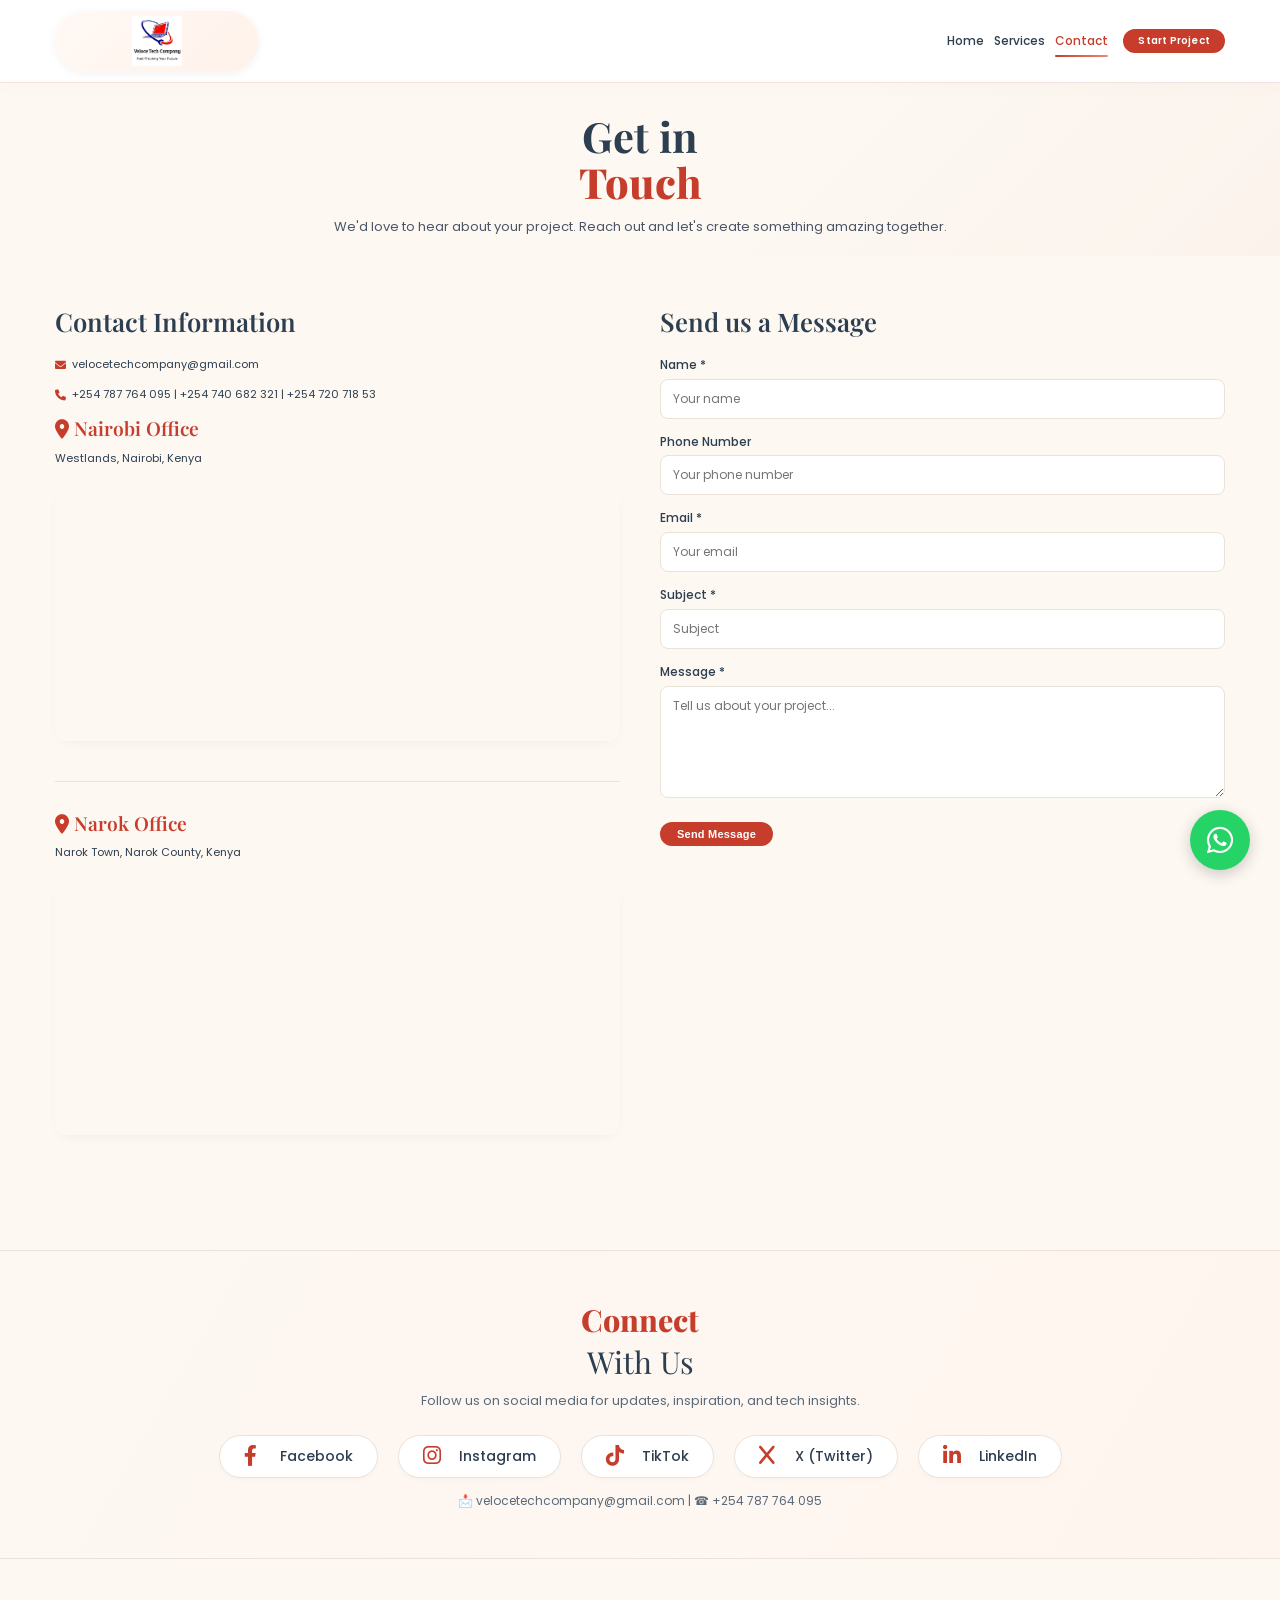
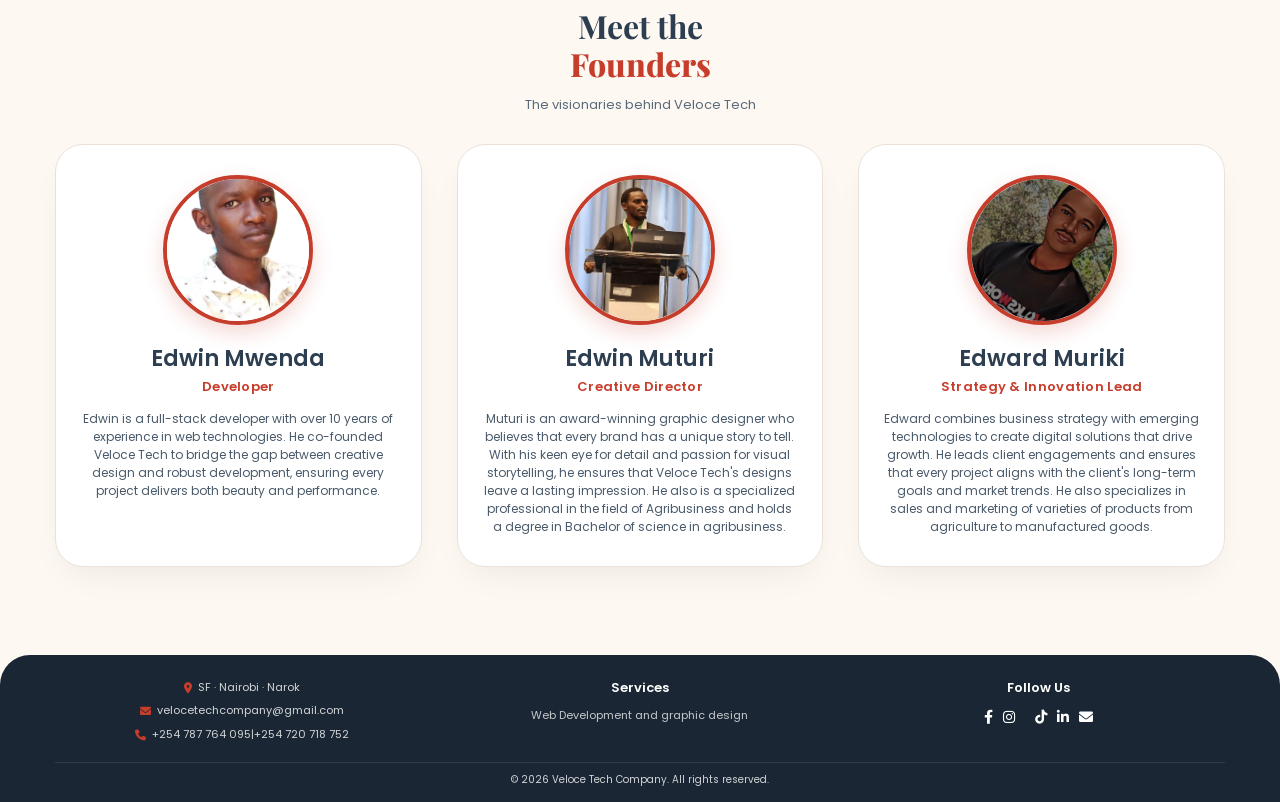
<file: contact.html>
<!DOCTYPE html>
<html lang="en">

<head>
    <meta charset="UTF-8">
    <meta name="viewport" content="width=device-width, initial-scale=1.0, viewport-fit=cover">
    <title>Contact · Veloce Tech</title>
    <link
        href="https://fonts.googleapis.com/css2?family=Playfair+Display:wght@400;500;600;700;800;900&family=Poppins:wght@300;400;500;600;700&family=Montserrat:wght@300;400;500;600;700;800;900&display=swap"
        rel="stylesheet">
    <link rel="stylesheet" href="https://cdnjs.cloudflare.com/ajax/libs/font-awesome/6.0.0-beta3/css/all.min.css">
    <link rel="stylesheet" href="style.css">
    <style>
        /* Additional styles for full-width sections & responsiveness */
        .map-container {
            margin: 20px 0;
            border-radius: 12px;
            overflow: hidden;
            box-shadow: var(--shadow-subtle);
        }

        .map-container iframe {
            width: 100%;
            height: 250px;
            border: 0;
        }

        .location-item {
            margin-bottom: 30px;
            border-bottom: 1px solid var(--border-light);
            padding-bottom: 20px;
        }

        .location-item:last-child {
            border-bottom: none;
        }

        .location-item h4 {
            font-family: 'Playfair Display', serif;
            font-size: 1.2rem;
            color: var(--brand-primary);
            margin-bottom: 10px;
        }

        /* FULL WIDTH SECTIONS (edge-to-edge) */
        .full-width-section {
            width: 100vw;
            position: relative;
            left: 50%;
            right: 50%;
            margin-left: -50vw;
            margin-right: -50vw;
            background-color: #ffffff;
            padding: 3rem 0;
        }

        .full-width-section .container {
            max-width: var(--container-max);
            margin: 0 auto;
            padding: 0 var(--container-padding);
        }

        /* Connect section subtle background */
        .connect-section {
            background: linear-gradient(120deg, #FDF8F2 0%, #fff5ef 100%);
            border-top: 1px solid var(--border-light);
            border-bottom: 1px solid var(--border-light);
        }

        /* Founders full width section */
        .founders-full {
            background: var(--bg-primary);
        }

        /* Social links styling (enhanced for full-width) */
        .social-links-grid {
            display: flex;
            flex-wrap: wrap;
            justify-content: center;
            gap: 20px;
            margin: 25px 0 15px;
        }

        .social-link {
            display: inline-flex;
            align-items: center;
            gap: 10px;
            background: white;
            padding: 10px 24px;
            border-radius: 60px;
            border: 1px solid var(--border-light);
            transition: all 0.25s ease;
            color: var(--text-primary);
            text-decoration: none;
            font-size: 14px;
            font-weight: 500;
            box-shadow: 0 2px 5px rgba(0,0,0,0.02);
        }

        .social-link i {
            font-size: 1.3rem;
            width: 26px;
            color: var(--brand-primary);
        }

        .social-link:hover {
            background: var(--brand-primary);
            color: white;
            transform: translateY(-3px);
            border-color: var(--brand-primary);
            box-shadow: 0 8px 20px rgba(199,61,43,0.15);
        }

        .social-link:hover i {
            color: white;
        }

        .connect-heading {
            text-align: center;
            font-family: 'Playfair Display', serif;
            font-size: 1.9rem;
            margin-bottom: 0.5rem;
        }

        .connect-sub {
            text-align: center;
            color: #5a6a7a;
            font-size: 13px;
            margin-bottom: 1rem;
        }

        /* Founders grid (full width consistency) */
        .founders-section {
            margin-top: 0;
        }

        .founders-grid {
            display: grid;
            grid-template-columns: repeat(3, 1fr);
            gap: 35px;
            margin-top: 30px;
        }

        .founder-card {
            text-align: center;
            background: white;
            border-radius: 28px;
            padding: 30px 24px;
            box-shadow: 0 15px 35px -12px rgba(0, 0, 0, 0.08);
            transition: transform 0.3s ease, box-shadow 0.2s;
            border: 1px solid var(--border-light);
        }

        .founder-card:hover {
            transform: translateY(-6px);
            box-shadow: 0 25px 40px -16px rgba(0, 0, 0, 0.12);
        }

        .founder-image {
            width: 150px;
            height: 150px;
            border-radius: 50%;
            overflow: hidden;
            margin: 0 auto 20px;
            border: 4px solid var(--brand-primary);
            box-shadow: 0 8px 20px rgba(199,61,43,0.2);
        }

        .founder-image img {
            width: 100%;
            height: 100%;
            object-fit: cover;
        }

        .founder-card h3 {
            font-size: 1.4rem;
            margin-bottom: 6px;
        }

        .founder-title {
            color: var(--brand-primary);
            font-weight: 600;
            font-size: 13px;
            margin-bottom: 14px;
            letter-spacing: 0.3px;
        }

        .founder-description {
            font-size: 12px;
            color: #4a5a6a;
            line-height: 1.5;
        }

        /* Keep original contact grid responsive */
        @media (max-width: 1024px) {
            .founders-grid {
                grid-template-columns: repeat(2, 1fr);
                gap: 25px;
            }
        }

        @media (max-width: 768px) {
            .full-width-section {
                padding: 2rem 0;
            }
            .founders-grid {
                grid-template-columns: 1fr;
                gap: 30px;
            }
            .social-links-grid {
                gap: 14px;
            }
            .social-link {
                padding: 6px 18px;
                font-size: 12px;
            }
            .connect-heading {
                font-size: 1.6rem;
            }
            .founder-image {
                width: 120px;
                height: 120px;
            }
        }

        /* Keep original contact info and form intact */
        .contact-info .footer-contact-item {
            margin-bottom: 15px;
            color: var(--text-primary);
        }
        .contact-info a {
            text-decoration: none;
            color: var(--text-primary);
            transition: color 0.2s;
        }
        .contact-info a:hover {
            color: var(--brand-primary);
        }
    </style>
</head>

<body>
    <header class="header">
        <nav class="navbar">
            <a href="index.html" class="logo-img">
                <img src="veloce log.jpeg" alt="Veloce Tech Logo">
            </a>
            <div class="nav-menu" id="navMenu">
                <ul class="nav-links">
                    <li><a href="index.html">Home</a></li>
                    <li><a href="services.html">Services</a></li>
                    <li><a href="contact.html" class="active">Contact</a></li>
                </ul>
                <a href="contact.html" class="btn btn-primary btn-small">Start Project</a>
            </div>
            <div class="hamburger" id="hamburger"><span class="bar"></span><span class="bar"></span><span
                    class="bar"></span></div>
        </nav>
    </header>

    <main>
        <!-- Hero (kept inside container) -->
        <section class="hero" style="padding-bottom: 20px;">
            <div class="container">
                <div class="hero-content" style="max-width: 100%; text-align: center;">
                    <h1 class="hero-title">Get in <span class="title-accent">Touch</span></h1>
                    <p class="hero-description" style="max-width: 800px; margin: 0 auto;">We'd love to hear about your
                        project. Reach out and let's create something amazing together.</p>
                </div>
            </div>
        </section>

        <!-- Main contact info + form (standard container width) -->
        <section class="section">
            <div class="container">
                <div class="contact-grid">
                    <!-- LEFT: Contact information -->
                    <div class="contact-info">
                        <h3>Contact Information</h3>

                        <!-- Email -->
                        <div class="footer-contact-item" style="margin-bottom: 15px;">
                            <i class="fas fa-envelope" style="color: var(--brand-primary);"></i>
                            <a href="mailto:velocetechcompany@gmail.com">velocetechcompany@gmail.com</a>
                        </div>

                        <!-- Phone numbers -->
                        <div class="footer-contact-item" style="margin-bottom: 15px; flex-wrap: wrap;">
                            <i class="fas fa-phone" style="color: var(--brand-primary);"></i>
                            <span>
                                <a href="tel:+254787764095">+254 787 764 095</a> |
                                <a href="tel:+254740682321">+254 740 682 321</a> |
                                <a href="tel:+25472071853">+254 720 718 53</a>
                            </span>
                        </div>

                        <!-- Nairobi Office -->
                        <div class="location-item">
                            <h4><i class="fas fa-map-marker-alt"></i> Nairobi Office</h4>
                            <div class="footer-contact-item" style="margin-bottom: 8px;">
                                <span>Westlands, Nairobi, Kenya</span>
                            </div>
                            <div class="map-container">
                                <iframe
                                    src="https://www.google.com/maps/embed?pb=!1m18!1m12!1m3!1d3988.817648404454!2d36.80619497422618!3d-1.267149535597916!2m3!1f0!2f0!3f0!3m2!1i1024!2i768!4f13.1!3m3!1m2!1s0x182f172c2f1e2b0b%3A0x8b2e2b3c4d5e6f7!2sWestlands%2C%20Nairobi!5e0!3m2!1sen!2ske!4v1712345678901!5m2!1sen!2ske"
                                    allowfullscreen="" loading="lazy">
                                </iframe>
                            </div>
                        </div>

                        <!-- Narok Office -->
                        <div class="location-item">
                            <h4><i class="fas fa-map-marker-alt"></i> Narok Office</h4>
                            <div class="footer-contact-item" style="margin-bottom: 8px;">
                                <span>Narok Town, Narok County, Kenya</span>
                            </div>
                            <div class="map-container">
                                <iframe
                                    src="https://www.google.com/maps/embed?pb=!1m18!1m12!1m3!1d3989.123456789012!2d35.871234!3d-1.091234!2m3!1f0!2f0!3f0!3m2!1i1024!2i768!4f13.1!3m3!1m2!1s0x182b8b2e2f2e2b0b%3A0x8b2e2b3c4d5e6f7!2sNarok%2C%20Kenya!5e0!3m2!1sen!2ske!4v1712345678902!5m2!1sen!2ske"
                                    allowfullscreen="" loading="lazy">
                                </iframe>
                            </div>
                        </div>
                    </div>

                    <!-- RIGHT: Contact Form with Phone Field -->
                    <div class="contact-form">
                        <h3>Send us a Message</h3>
                        <form id="contactForm">
                            <div class="form-group">
                                <label>Name *</label>
                                <input type="text" id="name" name="name" placeholder="Your name" required>
                            </div>
                            <!-- Phone Number Field added below Name -->
                            <div class="form-group">
                                <label>Phone Number</label>
                                <input type="tel" id="phone" name="phone" placeholder="Your phone number ">
                            </div>
                            <div class="form-group">
                                <label>Email *</label>
                                <input type="email" id="email" name="email" placeholder="Your email" required>
                            </div>
                            <div class="form-group">
                                <label>Subject *</label>
                                <input type="text" id="subject" name="subject" placeholder="Subject" required>
                            </div>
                            <div class="form-group">
                                <label>Message *</label>
                                <textarea id="message" name="message" rows="5" placeholder="Tell us about your project..." required></textarea>
                            </div>
                            <!-- Hidden fields for FormSubmit -->
                            <input type="hidden" name="_captcha" value="false">
                            <input type="hidden" name="_template" value="table">
                            <button type="submit" class="btn btn-primary" id="submitBtn">Send Message</button>
                            <div id="formStatus" style="margin-top: 15px; font-size: 13px;"></div>
                        </form>
                    </div>
                </div>
            </div>
        </section>

        <!-- ========== FULL WIDTH: CONNECT WITH US ========== -->
        <div class="full-width-section connect-section">
            <div class="container">
                <div class="connect-heading">
                    <span class="title-accent">Connect</span> With Us
                </div>
                <div class="connect-sub">
                    Follow us on social media for updates, inspiration, and tech insights.
                </div>
                <div class="social-links-grid">
                    <a href="https://www.facebook.com/profile.php?id=61576404231383" target="_blank" rel="noopener noreferrer" class="social-link">
                        <i class="fab fa-facebook-f"></i> Facebook
                    </a>
                    <a href="https://www.instagram.com/velocetechcompany?igsh=dmxqd3Q2dGJ6Z2Np" target="_blank" rel="noopener noreferrer" class="social-link">
                        <i class="fab fa-instagram"></i> Instagram
                    </a>
                    <a href="https://www.tiktok.com/@veloce_tech" target="_blank" rel="noopener noreferrer" class="social-link">
                        <i class="fab fa-tiktok"></i> TikTok
                    </a>
                    <a href="https://x.com/veloce_tech" target="_blank" rel="noopener noreferrer" class="social-link">
                        <i class="fab fa-x"></i> X (Twitter)
                    </a>
                    <a href="https://linkedin.com/company/veloce-tech" target="_blank" rel="noopener noreferrer" class="social-link">
                        <i class="fab fa-linkedin-in"></i> LinkedIn
                    </a>
                </div>
                <p style="text-align: center; font-size: 12px; color: #5a6a7a; margin-top: 5px;">
                    📩 velocetechcompany@gmail.com | ☎ +254 787 764 095
                </p>
            </div>
        </div>

        <!-- ========== FULL WIDTH: MEET THE FOUNDERS ========== -->
        <div class="full-width-section founders-full">
            <div class="container">
                <div class="founders-section">
                    <div class="section-header">
                        <h2>Meet the <span class="title-accent">Founders</span></h2>
                        <p class="section-subtitle">The visionaries behind Veloce Tech</p>
                    </div>
                    <div class="founders-grid">
                        <!-- Founder 1: Edwin Mwenda -->
                        <div class="founder-card">
                            <div class="founder-image">
                                <img src="profile pic.JPG" alt="Edwin Mwenda">
                            </div>
                            <h3>Edwin Mwenda</h3>
                            <div class="founder-title">Developer</div>
                            <p class="founder-description">Edwin is a full-stack developer with over 10 years of
                                experience in web technologies. He co-founded Veloce Tech to bridge the gap between
                                creative design and robust development, ensuring every project delivers both beauty and
                                performance.</p>
                        </div>
                        <!-- Founder 2: Edwin Muturi -->
                        <div class="founder-card">
                            <div class="founder-image">
                                <img src="Screenshot 2026-03-23 084357.png" alt="Edwin Muturi">
                            </div>
                            <h3>Edwin Muturi</h3>
                            <div class="founder-title">Creative Director</div>
                            <p class="founder-description">Muturi is an award-winning graphic designer who believes that
                                every brand has a unique story to tell. With his keen eye for detail and passion for
                                visual storytelling, he ensures that Veloce Tech's designs leave a lasting impression. He
                                also is a specialized professional in the field of Agribusiness and holds a degree in
                                Bachelor of science in agribusiness.</p>
                        </div>
                        <!-- Founder 3: Edward Muriki -->
                        <div class="founder-card">
                            <div class="founder-image">
                                <img src="eduu.jpeg" alt="Edward Muriki">
                            </div>
                            <h3>Edward Muriki</h3>
                            <div class="founder-title">Strategy & Innovation Lead</div>
                            <p class="founder-description">Edward combines business strategy with emerging technologies
                                to create digital solutions that drive growth. He leads client engagements and ensures
                                that every project aligns with the client's long-term goals and market trends. He also
                                specializes in sales and marketing of varieties of products from agriculture to
                                manufactured goods.</p>
                        </div>
                    </div>
                </div>
            </div>
        </div>
    </main>

    <!-- Footer (unchanged) -->
    <footer class="footer">
        <div class="container">
            <div class="footer-grid">
                <div class="footer-col">
                    <div class="footer-contact-item">
                        <i class="fas fa-map-marker-alt"></i>
                        <span>SF · Nairobi · Narok</span>
                    </div>
                    <div class="footer-contact-item">
                        <i class="fas fa-envelope"></i>
                        <span>velocetechcompany@gmail.com</span>
                    </div>
                    <div class="footer-contact-item">
                        <i class="fas fa-phone"></i>
                        <span>+254 787 764 095|+254 720 718 752</span>
                    </div>
                </div>
                <div class="footer-col">
                    <h4>Services</h4>
                    <ul class="footer-links">
                        <li><a href="services.html">Web Development and graphic design</a></li>
                    </ul>
                </div>
                <div class="footer-col">
                    <h4>Follow Us</h4>
                    <div style="display: flex; gap: 10px; flex-wrap: wrap;">
                        <a href="https://www.facebook.com/profile.php?id=61576404231383" target="_blank" rel="noopener noreferrer" style="color: white; font-size: 14px;"><i class="fab fa-facebook-f"></i></a>
                        <a href="https://www.instagram.com/velocetechcompany?igsh=dmxqd3Q2dGJ6Z2Np" target="_blank" rel="noopener noreferrer" style="color: white; font-size: 14px;"><i class="fab fa-instagram"></i></a>
                        <a href="https://x.com/veloce_tech" target="_blank" rel="noopener noreferrer" style="color: white; font-size: 14px;"><i class="fab fa-x-twitter"></i></a>
                        <a href="https://www.tiktok.com/@veloce_tech" target="_blank" rel="noopener noreferrer" style="color: white; font-size: 14px;"><i class="fab fa-tiktok"></i></a>
                        <a href="https://linkedin.com/company/veloce-tech" target="_blank" rel="noopener noreferrer" style="color: white; font-size: 14px;"><i class="fab fa-linkedin-in"></i></a>
                        <a href="mailto:velocetechcompany@gmail.com" style="color: white; font-size: 14px;"><i class="fas fa-envelope"></i></a>
                    </div>
                </div>
            </div>
            <div class="footer-bottom">
                <p>© 2026 Veloce Tech Company. All rights reserved.</p>
            </div>
        </div>
    </footer>

    <!-- Floating WhatsApp Icon -->
    <a href="https://wa.me/254740682321?text=Hello%20Veloce%20Tech%20Company%2C%20I%20would%20like%20to%20inquire%20about%20your%20services."
       class="whatsapp-float"
       target="_blank"
       rel="noopener noreferrer">
        <i class="fab fa-whatsapp"></i>
    </a>

    <script src="script.js"></script>
    <!-- Additional inline script to handle phone field submission -->
    <script>
        (function() {
            const contactForm = document.getElementById('contactForm');
            const formStatus = document.getElementById('formStatus');
            const submitBtn = document.getElementById('submitBtn');
            if (contactForm && !contactForm.hasAttribute('data-listener')) {
                contactForm.setAttribute('data-listener', 'true');
                contactForm.addEventListener('submit', async function(e) {
                    e.preventDefault();
                    const name = document.getElementById('name')?.value.trim() || '';
                    const phone = document.getElementById('phone')?.value.trim() || '';
                    const email = document.getElementById('email')?.value.trim() || '';
                    const subject = document.getElementById('subject')?.value.trim() || '';
                    const message = document.getElementById('message')?.value.trim() || '';
                    
                    // Basic validation: name, email, subject, message required (phone optional)
                    if (!name || !email || !subject || !message) {
                        if(formStatus) formStatus.innerHTML = '<div class="form-error">❌ Please fill in all required fields (Name, Email, Subject, Message).</div>';
                        return;
                    }
                    if (!email.includes('@') || !email.includes('.')) {
                        if(formStatus) formStatus.innerHTML = '<div class="form-error">❌ Please enter a valid email address.</div>';
                        return;
                    }
                    if(submitBtn) {
                        submitBtn.disabled = true;
                        submitBtn.textContent = 'Sending...';
                    }
                    if(formStatus) formStatus.innerHTML = '<div style="color: #666;">📧 Sending your message...</div>';
                    
                    const formData = new FormData();
                    formData.append('name', name);
                    formData.append('phone', phone);
                    formData.append('email', email);
                    formData.append('subject', subject);
                    formData.append('message', message);
                    formData.append('_captcha', 'false');
                    formData.append('_template', 'table');
                    
                    try {
                        const response = await fetch('https://formsubmit.co/ajax/velocetechcompany@gmail.com', {
                            method: 'POST',
                            body: formData
                        });
                        const data = await response.json();
                        if (response.ok) {
                            if(formStatus) formStatus.innerHTML = '<div class="form-success">✅ Message sent successfully! We\'ll get back to you soon.</div>';
                            contactForm.reset();
                        } else {
                            throw new Error('Failed to send');
                        }
                    } catch (error) {
                        console.error('Form error:', error);
                        if(formStatus) formStatus.innerHTML = '<div class="form-error">❌ Oops! Something went wrong. Please try again or email us directly at velocetechcompany@gmail.com</div>';
                    } finally {
                        if(submitBtn) {
                            submitBtn.disabled = false;
                            submitBtn.textContent = 'Send Message';
                        }
                        setTimeout(() => {
                            if(formStatus && formStatus.innerHTML.includes('successfully')) {
                                formStatus.innerHTML = '';
                            }
                        }, 5000);
                    }
                });
            }
        })();
    </script>
</body>

</html>
</file>
<file: style.css>
/* ============================================ */
/* VELOCE TECH - ENHANCED STYLESHEET            */
/* ============================================ */

* {
    margin: 0;
    padding: 0;
    box-sizing: border-box;
}

body {
    overflow-x: hidden;
}

:root {
    --bg-primary: #FDF8F2;
    --text-primary: #2C3E50;
    --brand-primary: #C73D2B;
    --brand-light: #e64d3a;
    --brand-soft: #f9e4df;
    --border-light: #eae2d9;
    --card-bg: #ffffff;
    --shadow-subtle: 0 4px 15px -8px rgba(0,0,0,0.1);
    --body-text: 12px;
    --nav-text: 12px;
    --button-text: 11px;
    --space-xs: 3px;
    --space-sm: 5px;
    --space-md: 10px;
    --space-lg: 15px;
    --space-xl: 20px;
    --space-xxl: 25px;
    --container-max: 1200px;
    --container-padding: 15px;
    --border-radius-card: 12px;
    --border-radius-button: 30px;
}

body {
    font-family: 'Poppins', sans-serif;
    background-color: var(--bg-primary);
    color: var(--text-primary);
    font-size: var(--body-text);
    line-height: 1.4;
    font-weight: 400;
}

h1, h2, h3, h4 {
    font-family: 'Playfair Display', serif;
    font-weight: 700;
    line-height: 1.2;
    color: var(--text-primary);
}

h1 { font-size: clamp(2rem, 5vw, 2.6rem); margin-bottom: 10px; }
h2 { font-size: clamp(1.5rem, 4vw, 2rem); margin-bottom: 12px; }
h3 { font-size: 1.3rem; font-family: 'Poppins', sans-serif; font-weight: 600; margin-bottom: 6px; }
h4 { font-size: 1.1rem; font-family: 'Poppins', sans-serif; font-weight: 600; margin-bottom: 5px; }

.container {
    max-width: var(--container-max);
    margin: 0 auto;
    padding: 0 var(--container-padding);
    width: 100%;
}

a {
    text-decoration: none;
    color: inherit;
    transition: all 0.2s ease;
}

img {
    max-width: 100%;
    height: auto;
    display: block;
}

/* ============================================ */
/* HEADER & NAVIGATION - ENHANCED              */
/* ============================================ */
.header {
    background: rgba(255, 255, 255, 0.96);
    backdrop-filter: blur(4px);
    position: sticky;
    top: 0;
    z-index: 1000;
    border-bottom: 1px solid rgba(199,61,43,0.15);
    box-shadow: 0 4px 20px rgba(0,0,0,0.02);
    width: 100%;
}

.navbar {
    display: flex;
    justify-content: space-between;
    align-items: center;
    min-height: 80px;
    padding: 10px var(--container-padding);
    max-width: var(--container-max);
    margin: 0 auto;
}

/* Logo with rounded container */
.logo-img {
    display: inline-flex;
    align-items: center;
    justify-content: center;
    background: linear-gradient(135deg, #fff9f5, #fff2ea);
    padding: 6px 12px;
    border-radius: 60px;
    box-shadow: 0 2px 8px rgba(0,0,0,0.05), inset 0 1px 0 rgba(255,255,255,0.8);
    transition: all 0.2s ease;
}

.logo-img img {
    width: 180px;
    height: 50px;
    object-fit: contain;
    display: block;
    transition: transform 0.2s;
}

.logo-img:hover {
    transform: translateY(-1px);
    box-shadow: 0 8px 18px rgba(199,61,43,0.1);
}

.logo-img:hover img {
    transform: scale(1.02);
}

.nav-menu {
    display: flex;
    align-items: center;
    gap: var(--space-lg);
}

.nav-links {
    display: flex;
    list-style: none;
    gap: var(--space-md);
}

.nav-links a {
    font-size: var(--nav-text);
    font-weight: 500;
    padding: 6px 0;
    position: relative;
    white-space: nowrap;
    color: var(--text-primary);
}

.nav-links a::after {
    content: '';
    position: absolute;
    bottom: -2px;
    left: 0;
    width: 0;
    height: 2px;
    background: linear-gradient(90deg, var(--brand-primary), #e68a7a);
    transition: width 0.25s ease;
    border-radius: 2px;
}

.nav-links a:hover::after,
.nav-links a.active::after {
    width: 100%;
}

.nav-links a:hover,
.nav-links a.active {
    color: var(--brand-primary);
}

.nav-buttons {
    display: flex;
    gap: var(--space-xs);
}

/* Buttons */
.btn {
    display: inline-flex;
    align-items: center;
    justify-content: center;
    padding: 5px 16px;
    font-size: var(--button-text);
    font-weight: 600;
    border-radius: var(--border-radius-button);
    transition: all 0.2s ease;
    cursor: pointer;
    border: 1.5px solid transparent;
    letter-spacing: 0.02em;
}

.btn-small { padding: 4px 14px; font-size: 10px; }
.btn-large { padding: 8px 24px; font-size: 12px; }

.btn-primary {
    background-color: var(--brand-primary);
    color: white;
}

.btn-primary:hover {
    background-color: var(--brand-light);
    transform: translateY(-1px);
    box-shadow: 0 4px 10px rgba(199,61,43,0.2);
}

.btn-outline {
    background-color: transparent;
    border-color: var(--brand-primary);
    color: var(--brand-primary);
}

.btn-outline:hover {
    background-color: var(--brand-primary);
    color: white;
    transform: translateY(-1px);
}

/* ============================================ */
/* HERO SECTION                                 */
/* ============================================ */
.hero {
    padding: 30px 0 25px;
    background: linear-gradient(135deg, var(--bg-primary) 60%, rgba(199,61,43,0.03));
}

.hero-grid {
    display: grid;
    grid-template-columns: 1fr 1fr;
    gap: 30px;
    align-items: center;
}

.hero-content {
    max-width: 550px;
}

.hero-pre {
    font-size: 11px;
    text-transform: uppercase;
    letter-spacing: 1.5px;
    color: var(--brand-primary);
    margin-bottom: 8px;
    display: block;
}

.hero-title {
    font-size: clamp(2rem, 5vw, 2.6rem);
    line-height: 1.1;
    margin-bottom: 12px;
}

.title-accent {
    color: var(--brand-primary);
    display: block;
    font-weight: 800;
}

.hero-description {
    font-size: 13px;
    color: #4a5568;
    margin-bottom: 18px;
    line-height: 1.5;
}

.hero-buttons {
    display: flex;
    gap: var(--space-sm);
    margin-bottom: 15px;
    flex-wrap: wrap;
}

.hero-stats {
    display: flex;
    gap: 20px;
    font-size: 11px;
    color: #5a6a7a;
    flex-wrap: wrap;
}

.hero-stats i {
    color: var(--brand-primary);
    margin-right: 4px;
}

.hero-image-container {
    border-radius: 20px;
    overflow: hidden;
    box-shadow: var(--shadow-subtle);
    border: 1px solid var(--border-light);
    height: 100%;
}

.hero-image-container img {
    width: 100%;
    height: 100%;
    object-fit: cover;
    transition: transform 0.5s ease;
}

.hero-image-container:hover img {
    transform: scale(1.03);
}

/* ============================================ */
/* PROGRESS TRACKER                             */
/* ============================================ */
.progress-section {
    background-color: white;
    border-radius: 40px;
    padding: 18px 22px;
    margin: 15px 0 25px;
    border: 1px solid var(--border-light);
    box-shadow: var(--shadow-subtle);
    overflow-x: auto;
}

.progress-section h3 {
    margin-bottom: 15px;
}

.progress-grid {
    display: grid;
    grid-template-columns: repeat(4, 1fr);
    gap: 12px;
}

.progress-item {
    display: flex;
    align-items: center;
    gap: 10px;
    min-width: 0;
    word-break: break-word;
}

.progress-status {
    width: 36px;
    height: 36px;
    flex-shrink: 0;
    border-radius: 50%;
    background-color: #e8f5e9;
    display: flex;
    align-items: center;
    justify-content: center;
    color: #2e7d32;
    font-size: 1rem;
}

.progress-status.done {
    background-color: #e8f5e9;
    color: #2e7d32;
}

.progress-status.in-progress {
    background-color: #fff8e1;
    color: #f57c00;
}

.progress-content {
    flex: 1;
    min-width: 0;
}

.progress-content h4 {
    margin-bottom: 2px;
    font-size: 13px;
    word-break: break-word;
}

.progress-content p {
    color: #6b7a8a;
    font-size: 10px;
    word-break: break-word;
}

/* ============================================ */
/* SECTION LAYOUT                               */
/* ============================================ */
.section {
    padding: 30px 0 25px;
}

.bg-light {
    background-color: rgba(199,61,43,0.02);
}

.section-header {
    text-align: center;
    margin-bottom: 22px;
}

.section-subtitle {
    font-size: 13px;
    color: #5a6a7a;
    max-width: 650px;
    margin: 0 auto;
}

/* ============================================ */
/* SERVICE CATEGORIES                           */
/* ============================================ */
.main-categories {
    display: grid;
    grid-template-columns: repeat(3, 1fr);
    gap: 18px;
    margin-bottom: 25px;
}

.category-card {
    background-color: white;
    border-radius: 18px;
    overflow: hidden;
    border: 1px solid var(--border-light);
    box-shadow: var(--shadow-subtle);
    transition: transform 0.3s ease;
}

.category-card:hover {
    transform: translateY(-3px);
}

.category-image {
    height: 160px;
    overflow: hidden;
}

.category-image img {
    width: 100%;
    height: 100%;
    object-fit: cover;
    transition: transform 0.5s ease;
}

.category-card:hover .category-image img {
    transform: scale(1.05);
}

.category-content {
    padding: 18px;
}

.category-icon {
    width: 48px;
    height: 48px;
    background-color: var(--brand-soft);
    border-radius: 50%;
    display: flex;
    align-items: center;
    justify-content: center;
    margin-bottom: 12px;
}

.category-icon i {
    font-size: 1.5rem;
    color: var(--brand-primary);
}

.category-card h3 {
    font-size: 1.4rem;
    margin-bottom: 8px;
}

.category-desc {
    color: #5a6a7a;
    margin-bottom: 15px;
    line-height: 1.4;
    font-size: 12px;
}

.service-tags {
    display: flex;
    flex-wrap: wrap;
    gap: 5px;
    margin: 10px 0;
}

.service-tag {
    background-color: var(--brand-soft);
    color: var(--brand-primary);
    padding: 3px 10px;
    border-radius: 30px;
    font-size: 9px;
    font-weight: 500;
}

.learn-more {
    color: var(--brand-primary);
    font-weight: 600;
    font-size: 11px;
    display: inline-block;
    margin-top: 5px;
}

.learn-more:hover {
    text-decoration: underline;
}

/* ============================================ */
/* SERVICE SUB-CARDS - IMPROVED MOBILE BEHAVIOR */
/* ============================================ */
.service-grid {
    display: grid;
    grid-template-columns: repeat(auto-fit, minmax(200px, 1fr));
    gap: 20px;
    margin: 20px 0;
}

.service-subcard {
    background-color: white;
    border-radius: 16px;
    overflow: hidden;
    border: 1px solid var(--border-light);
    transition: all 0.3s ease;
    min-width: 0; /* Allows shrinking below content width */
}

.service-subcard:hover {
    box-shadow: var(--shadow-subtle);
    transform: translateY(-2px);
}

.service-subcard-image {
    height: 110px;
    overflow: hidden;
}

.service-subcard-image img {
    width: 100%;
    height: 100%;
    object-fit: cover;
    transition: transform 0.5s ease;
}

.service-subcard:hover .service-subcard-image img {
    transform: scale(1.05);
}

.service-subcard-content {
    padding: 14px;
    word-break: break-word;
    overflow-wrap: break-word;
}

.service-subcard h4 {
    color: var(--brand-primary);
    margin-bottom: 8px;
    font-size: 1rem;
}

.service-subcard ul {
    list-style: none;
}

.service-subcard li {
    margin-bottom: 4px;
    font-size: 11px;
    display: flex;
    align-items: flex-start;
    gap: 6px;
    word-break: break-word;
}

.service-subcard li i {
    color: var(--brand-primary);
    font-size: 9px;
    flex-shrink: 0;
    margin-top: 2px;
}

.service-subcard .sub-desc {
    color: #5a6a7a;
    margin-top: 8px;
    font-size: 10px;
    border-top: 1px dashed var(--border-light);
    padding-top: 6px;
}

/* Hybrid grid (3 items) specific */
.service-grid.hybrid-grid {
    grid-template-columns: repeat(auto-fit, minmax(220px, 1fr));
}

@media (min-width: 1200px) {
    .service-grid.hybrid-grid {
        grid-template-columns: repeat(3, 1fr);
    }
}

/* ============================================ */
/* PLATFORMS, HOSTING, SOCIAL, PORTFOLIO        */
/* ============================================ */
.platforms-grid {
    display: grid;
    grid-template-columns: repeat(5, 1fr);
    gap: 15px;
    margin: 20px 0;
}

.platform-card {
    background-color: white;
    border-radius: 40px;
    padding: 15px 12px;
    text-align: center;
    border: 1px solid var(--border-light);
    transition: transform 0.3s ease;
}

.platform-card:hover {
    transform: translateY(-2px);
    border-color: var(--brand-primary);
}

.platform-image {
    width: 60px;
    height: 60px;
    margin: 0 auto 10px;
    border-radius: 50%;
    overflow: hidden;
    border: 2px solid var(--brand-soft);
}

.platform-image img {
    width: 100%;
    height: 100%;
    object-fit: cover;
}

.platform-card h4 {
    margin-bottom: 4px;
    font-size: 13px;
}

.platform-accounts {
    font-size: 10px;
    color: #6b7a8a;
}

.hosting-grid {
    display: grid;
    grid-template-columns: repeat(2, 1fr);
    gap: 18px;
    margin: 20px 0;
}

.hosting-card {
    background-color: white;
    border-radius: 24px;
    overflow: hidden;
    border: 1px solid var(--border-light);
    display: flex;
    align-items: center;
    transition: transform 0.3s ease;
}

.hosting-card:hover {
    transform: translateY(-2px);
    box-shadow: var(--shadow-subtle);
}

.hosting-image {
    width: 100px;
    height: 100px;
    overflow: hidden;
}

.hosting-image img {
    width: 100%;
    height: 100%;
    object-fit: cover;
}

.hosting-content {
    padding: 15px;
    flex: 1;
}

.hosting-content h3 {
    margin-bottom: 5px;
    font-size: 1.2rem;
}

.hosting-content p {
    color: #5a6a7a;
    margin-bottom: 4px;
    font-size: 11px;
}

.hosting-company {
    font-weight: 600;
    color: var(--brand-primary);
    font-size: 11px;
}

.social-section {
    background-color: white;
    border-radius: 40px;
    padding: 20px;
    margin: 20px 0;
    border: 1px solid var(--border-light);
}

.social-grid {
    display: grid;
    grid-template-columns: repeat(5, 1fr);
    gap: 15px;
    text-align: center;
}

.social-item {
    padding: 10px;
    transition: transform 0.3s ease;
}

.social-item:hover {
    transform: translateY(-2px);
}

.social-avatar {
    width: 60px;
    height: 60px;
    margin: 0 auto 8px;
    border-radius: 50%;
    overflow: hidden;
    border: 2px solid var(--brand-soft);
}

.social-avatar img {
    width: 100%;
    height: 100%;
    object-fit: cover;
}

.social-handle {
    font-weight: 600;
    margin-bottom: 3px;
    font-size: 11px;
}

.social-stats {
    font-size: 10px;
    color: #6b7a8a;
}

.portfolio-grid {
    display: grid;
    grid-template-columns: repeat(3, 1fr);
    gap: 15px;
    margin: 20px 0;
}

.portfolio-item {
    background-color: white;
    border-radius: 16px;
    overflow: hidden;
    border: 1px solid var(--border-light);
    transition: transform 0.3s ease;
}

.portfolio-item:hover {
    transform: translateY(-2px);
    box-shadow: var(--shadow-subtle);
}

.portfolio-image {
    height: 160px;
    overflow: hidden;
}

.portfolio-image img {
    width: 100%;
    height: 100%;
    object-fit: cover;
    transition: transform 0.5s ease;
}

.portfolio-item:hover .portfolio-image img {
    transform: scale(1.05);
}

.portfolio-content {
    padding: 14px;
    word-break: break-word;
}

.portfolio-category {
    font-size: 9px;
    text-transform: uppercase;
    color: var(--brand-primary);
    font-weight: 600;
    margin-bottom: 4px;
}

.portfolio-content h4 {
    margin-bottom: 6px;
    font-size: 1.1rem;
}

.portfolio-content p {
    color: #5a6a7a;
    font-size: 11px;
    margin-bottom: 10px;
}

/* Stats Bar */
.stats-bar {
    display: grid;
    grid-template-columns: repeat(5, 1fr);
    gap: 10px;
    background-color: white;
    padding: 18px 15px;
    border-radius: 40px;
    border: 1px solid var(--border-light);
    margin: 20px 0;
}

.stat-item {
    text-align: center;
}

.stat-number {
    font-family: 'Playfair Display', serif;
    font-size: 1.6rem;
    font-weight: 700;
    color: var(--brand-primary);
    line-height: 1;
}

.stat-label {
    font-size: 10px;
    color: #6b7a8a;
}

/* CTA Banner */
.cta-banner {
    background: linear-gradient(135deg, var(--text-primary) 0%, #1a2b38 100%);
    color: white;
    padding: 35px;
    border-radius: 40px;
    display: flex;
    justify-content: space-between;
    align-items: center;
    flex-wrap: wrap;
    gap: 15px;
    background-image: url('https://images.pexels.com/photos/3183150/pexels-photo-3183150.jpeg?auto=compress&cs=tinysrgb&w=1260&h=750&dpr=2');
    background-size: cover;
    background-position: center;
    background-blend-mode: overlay;
}

.cta-banner h3 {
    color: white;
    font-size: 1.5rem;
    margin-bottom: 5px;
}

.cta-banner p {
    opacity: 0.9;
    font-size: 13px;
}

.cta-banner .btn-primary {
    background-color: white;
    color: var(--text-primary);
}

.cta-banner .btn-primary:hover {
    background-color: rgba(255,255,255,0.9);
}

/* ============================================ */
/* CONTACT PAGE STYLES                          */
/* ============================================ */
.contact-grid {
    display: grid;
    grid-template-columns: 1fr 1fr;
    gap: 40px;
    margin: 20px 0;
}

.contact-info h3, .contact-form h3 {
    font-family: 'Playfair Display', serif;
    margin-bottom: 20px;
    font-size: 1.6rem;
}

.contact-form .form-group {
    margin-bottom: 15px;
}

.contact-form label {
    display: block;
    font-weight: 500;
    margin-bottom: 5px;
    font-size: 12px;
}

.contact-form input,
.contact-form textarea {
    width: 100%;
    padding: 10px 12px;
    border: 1px solid var(--border-light);
    border-radius: 8px;
    font-family: 'Poppins', sans-serif;
    font-size: 12px;
    transition: border-color 0.2s;
}

.contact-form input:focus,
.contact-form textarea:focus {
    outline: none;
    border-color: var(--brand-primary);
}

.contact-form button {
    margin-top: 5px;
}

/* Form status messages */
.form-success {
    color: #2e7d32;
    background: #e8f5e9;
    padding: 10px 15px;
    border-radius: 8px;
    text-align: center;
}

.form-error {
    color: #c62828;
    background: #ffebee;
    padding: 10px 15px;
    border-radius: 8px;
    text-align: center;
}

/* ============================================ */
/* FOOTER – CLEAN BALANCED VERSION              */
/* ============================================ */
.footer {
    background-color: #1a2634;
    color: rgba(255, 255, 255, 0.8);
    padding: 25px 0 15px;
    margin-top: 40px;
    border-radius: 30px 30px 0 0;
    font-size: 11px;
}

.footer-grid {
    display: grid;
    grid-template-columns: repeat(auto-fit, minmax(220px, 1fr));
    gap: 25px;
    margin-bottom: 20px;
}

.footer-col {
    display: flex;
    flex-direction: column;
    gap: 8px;
    align-items: center;
    text-align: center;
}

.footer-col h4 {
    color: white;
    margin-bottom: 5px;
    font-size: 13px;
}

/* Contact */
.footer-contact-item {
    display: flex;
    align-items: center;
    gap: 6px;
    font-size: 11px;
}

.footer-contact-item i {
    color: var(--brand-primary);
}

/* Links */
.footer-links {
    list-style: none;
}

.footer-links li {
    margin-bottom: 4px;
}

.footer-links a {
    color: rgba(255, 255, 255, 0.75);
    font-size: 11px;
}

.footer-links a:hover {
    color: white;
    text-decoration: underline;
}

/* Social */
.footer-social {
    display: flex;
    gap: 12px;
    margin-top: 5px;
}

.footer-social a {
    color: white;
    font-size: 13px;
    transition: transform 0.2s ease;
}

.footer-social a:hover {
    transform: translateY(-2px);
    color: var(--brand-primary);
}

/* Bottom */
.footer-bottom {
    text-align: center;
    border-top: 1px solid rgba(255,255,255,0.1);
    padding-top: 10px;
    font-size: 10px;
}

/* ============================================ */
/* HAMBURGER MENU                               */
/* ============================================ */
.hamburger {
    display: none;
    cursor: pointer;
    flex-direction: column;
    gap: 4px;
}

.bar {
    width: 22px;
    height: 2px;
    background-color: var(--text-primary);
    border-radius: 2px;
    transition: all 0.3s ease;
}

/* ============================================ */
/* FLOATING WHATSAPP ICON                       */
/* ============================================ */
.whatsapp-float {
    position: fixed;
    bottom: 30px;
    right: 30px;
    background-color: #25D366;
    color: white;
    width: 60px;
    height: 60px;
    border-radius: 50%;
    display: flex;
    align-items: center;
    justify-content: center;
    font-size: 30px;
    box-shadow: 0 4px 15px rgba(0, 0, 0, 0.2);
    transition: all 0.3s ease;
    z-index: 1000;
    text-decoration: none;
    animation: pulse 2s infinite;
}

.whatsapp-float:hover {
    transform: scale(1.1);
    background-color: #20b359;
    box-shadow: 0 6px 20px rgba(0, 0, 0, 0.25);
}

@keyframes pulse {
    0% {
        transform: scale(1);
        box-shadow: 0 0 0 0 rgba(37, 211, 102, 0.7);
    }
    70% {
        transform: scale(1.05);
        box-shadow: 0 0 0 15px rgba(37, 211, 102, 0);
    }
    100% {
        transform: scale(1);
        box-shadow: 0 0 0 0 rgba(37, 211, 102, 0);
    }
}

/* ============================================ */
/* RESPONSIVE BREAKPOINTS                       */
/* ============================================ */
@media (max-width: 1024px) {
    .main-categories, .portfolio-grid, .platforms-grid, .social-grid {
        grid-template-columns: repeat(2, 1fr);
    }
    .stats-bar {
        grid-template-columns: repeat(3, 1fr);
    }
    .hosting-grid {
        grid-template-columns: 1fr;
    }
    .contact-grid {
        grid-template-columns: 1fr;
        gap: 30px;
    }
    .footer-grid {
        grid-template-columns: repeat(2, 1fr);
        gap: 20px 30px;
    }
}

@media (max-width: 900px) {
    .navbar {
        min-height: 70px;
    }
    .logo-img {
        padding: 4px 10px;
    }
    .logo-img img {
        width: 130px;
        height: 38px;
    }
    .hamburger {
        display: flex;
    }
    .nav-menu {
        position: absolute;
        top: 80px;
        left: 0;
        width: 100%;
        background-color: white;
        flex-direction: column;
        padding: 20px;
        gap: 20px;
        box-shadow: 0 10px 20px rgba(0,0,0,0.05);
        border-top: 1px solid var(--border-light);
        display: none;
    }
    .nav-menu.active {
        display: flex;
    }
    .nav-links {
        flex-direction: column;
        align-items: center;
        gap: 15px;
    }
    .nav-links a::after {
        bottom: -4px;
    }
    .nav-buttons {
        width: 100%;
        justify-content: center;
    }
    .hero-grid {
        grid-template-columns: 1fr;
        gap: 20px;
    }
    .hero-content {
        max-width: 100%;
    }
    .progress-grid {
        grid-template-columns: repeat(2, 1fr);
    }
    .main-categories, .portfolio-grid, .platforms-grid, .social-grid {
        grid-template-columns: 1fr;
    }
    .stats-bar {
        grid-template-columns: repeat(2, 1fr);
    }
}

@media (max-width: 640px) {
    .footer {
        border-radius: 25px 25px 0 0;
        padding: 20px 0 12px;
    }
    .footer-grid {
        grid-template-columns: 1fr;
        gap: 20px;
        text-align: center;
    }
    .footer-col {
        align-items: center;
        text-align: center;
    }
    .footer-contact-item {
        justify-content: center;
    }
    .hero-buttons .btn {
        width: 100%;
        justify-content: center;
    }
    .hero-stats {
        justify-content: space-between;
    }
    .stats-bar {
        grid-template-columns: 1fr;
        gap: 15px;
    }
    .hosting-card {
        flex-direction: column;
        text-align: center;
    }
    .hosting-image {
        width: 100%;
        height: 120px;
    }
    .cta-banner {
        flex-direction: column;
        text-align: center;
    }
    .progress-grid {
        grid-template-columns: 1fr;
        gap: 15px;
    }
    .progress-item {
        flex-direction: row;
        align-items: center;
        gap: 12px;
    }
    .progress-status {
        width: 40px;
        height: 40px;
    }
    .progress-content h4 {
        font-size: 14px;
    }
    .progress-content p {
        font-size: 11px;
    }
    .progress-section {
        padding: 15px;
    }
    .whatsapp-float {
        width: 50px;
        height: 50px;
        font-size: 24px;
        bottom: 20px;
        right: 20px;
    }

    /* Extra mobile fixes for service boxes */
    .service-subcard-content {
        padding: 12px;
    }
    .service-subcard li {
        font-size: 10px;
        gap: 5px;
    }
    .service-subcard h4 {
        font-size: 0.9rem;
    }
}

/* ============================================ */
/* EXTRA SMALL DEVICES (<= 480px)               */
/* ============================================ */
@media (max-width: 480px) {
    .service-grid {
        grid-template-columns: 1fr;
    }
    .service-grid.hybrid-grid {
        grid-template-columns: 1fr;
    }
}
</file>
